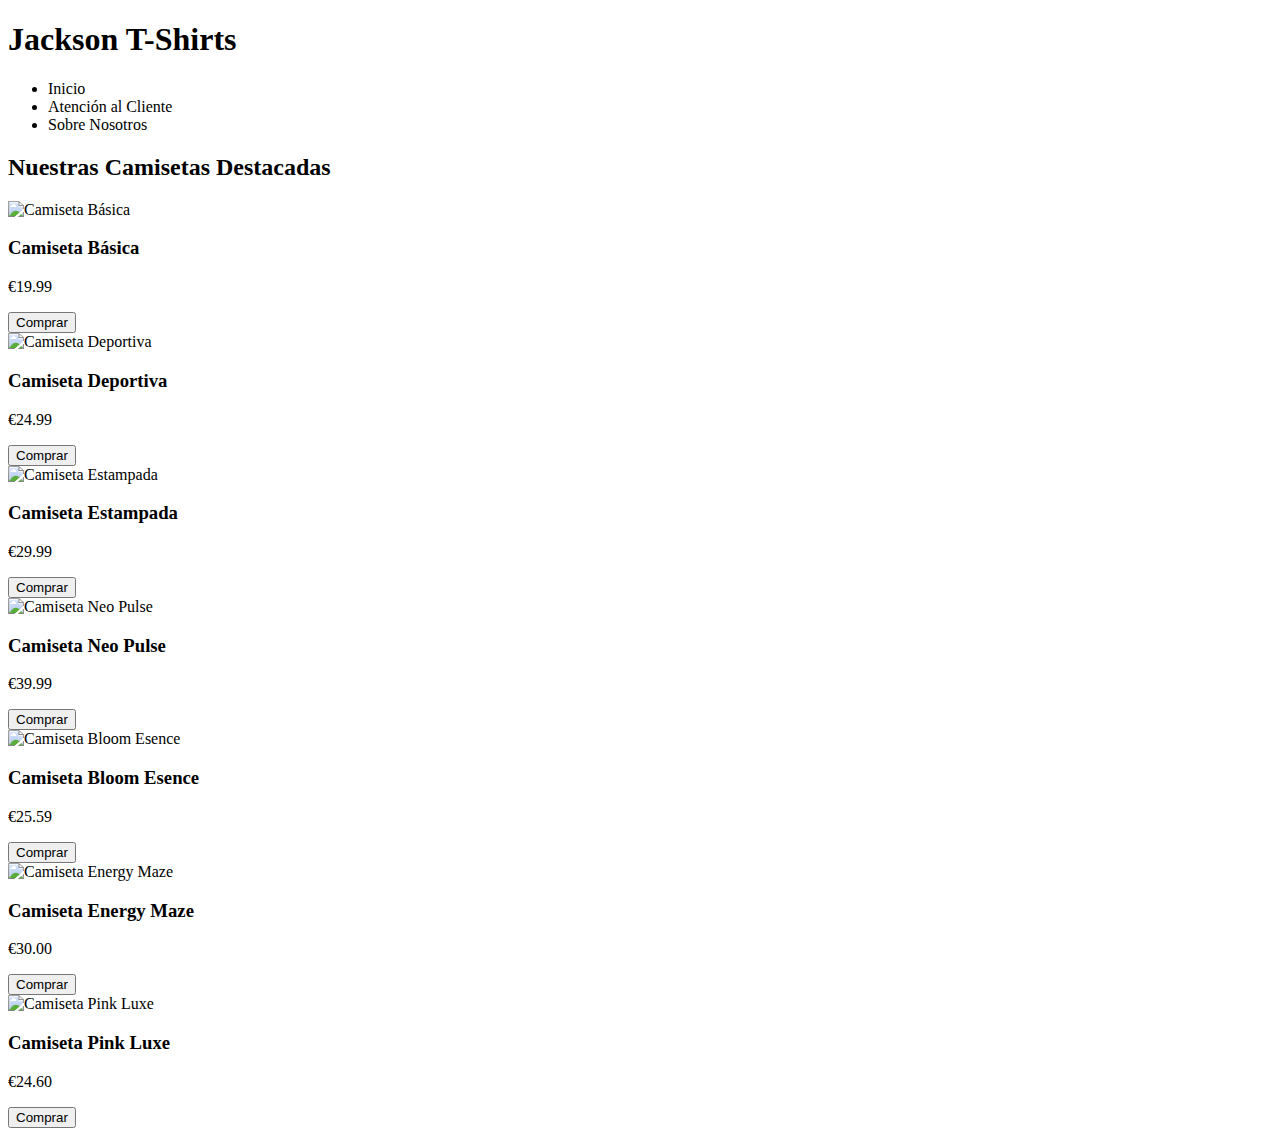
<file: api-jackson/src/main/resources/templates/index.html>
<!DOCTYPE html>
<html lang="es" xmlns:th="http://www.thymeleaf.org">
<head>
    <meta charset="UTF-8">
    <meta name="viewport" content="width=device-width, initial-scale=1.0">
    <title>Jackson - Tienda de Camisetas</title>
    <link rel="stylesheet" th:href="@{/css/styles.css}">
</head>
<body>
<div class="container" id="Inicio"> </div>
<header>
    <h1>Jackson T-Shirts</h1>
</header>

<nav>
    <ul class="contenedor">
        <li><a th:href="@{/jackson}">Inicio</a></li>
        <li><a th:href="@{/atencion_al_cliente}">Atención al Cliente</a></li>
        <li><a th:href="@{/about_us}">Sobre Nosotros</a></li>
    </ul>
</nav>

<main>
    <div class="container">
        <section class="destacados">
            <h2>Nuestras Camisetas Destacadas</h2>
            <div class="productos">

                <div class="producto">
                    <img th:src="@{/images/camiseta1.jpg}" alt="Camiseta Básica">
                    <h3>Camiseta Básica</h3>
                    <p>€19.99</p>
                    <a th:href="@{/sorry.html}">
                        <button class="cta"><span class="hover-underline-animation">Comprar</span></button>
                    </a>
                </div>

                <div class="producto">
                    <img th:src="@{/images/camiseta2.jpg}" alt="Camiseta Deportiva">
                    <h3>Camiseta Deportiva</h3>
                    <p>€24.99</p>
                    <a th:href="@{/sorry.html}">
                        <button class="cta"><span class="hover-underline-animation">Comprar</span></button>
                    </a>
                </div>

                <div class="producto">
                    <img th:src="@{/images/camiseta3.jpg}" alt="Camiseta Estampada">
                    <h3>Camiseta Estampada</h3>
                    <p>€29.99</p>
                    <a th:href="@{/sorry.html}">
                        <button class="cta"><span class="hover-underline-animation">Comprar</span></button>
                    </a>
                </div>

                <div class="producto">
                    <img th:src="@{/images/camiseta4.jpg}" alt="Camiseta Neo Pulse">
                    <h3>Camiseta Neo Pulse</h3>
                    <p>€39.99</p>
                    <a th:href="@{/sorry.html}">
                        <button class="cta"><span class="hover-underline-animation">Comprar</span></button>
                    </a>
                </div>

                <div class="producto">
                    <img th:src="@{/images/camiseta5.jpg}" alt="Camiseta Bloom Esence">
                    <h3>Camiseta Bloom Esence</h3>
                    <p>€25.59</p>
                    <a th:href="@{/sorry.html}">
                        <button class="cta"><span class="hover-underline-animation">Comprar</span></button>
                    </a>
                </div>

                <div class="producto">
                    <img th:src="@{/images/camiseta6.jpg}" alt="Camiseta Energy Maze">
                    <h3>Camiseta Energy Maze</h3>
                    <p>€30.00</p>
                    <a th:href="@{/sorry.html}">
                        <button class="cta"><span class="hover-underline-animation">Comprar</span></button>
                    </a>
                </div>

                <div class="producto">
                    <img th:src="@{/images/camiseta7.jpg}" alt="Camiseta Pink Luxe">
                    <h3>Camiseta Pink Luxe</h3>
                    <p>€24.60</p>
                    <a th:href="@{/sorry.html}">
                        <button class="cta"><span class="hover-underline-animation">Comprar</span></button>
                    </a>
                </div>

            </div>
        </section>
    </div>
</main>
</body>
</html>
</file>
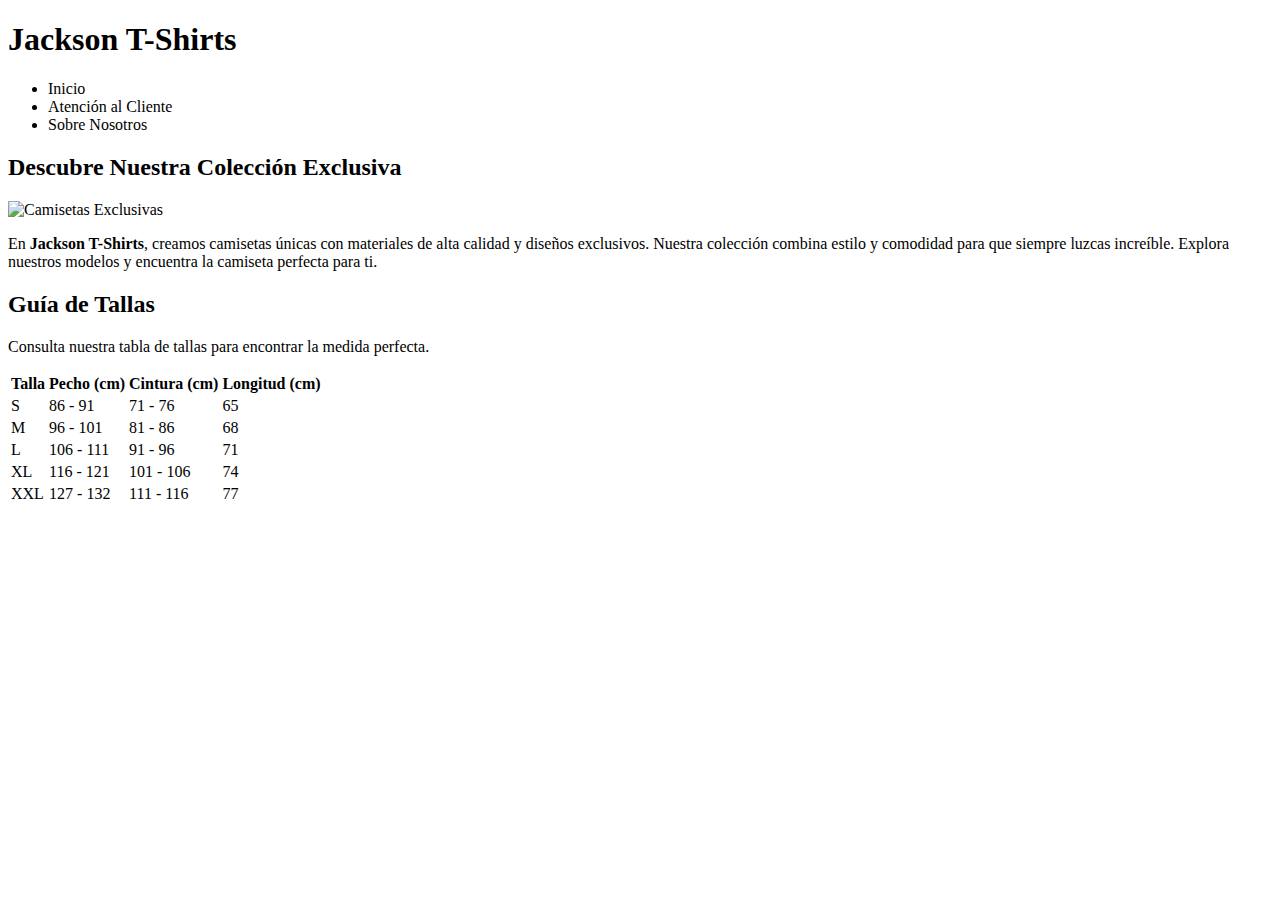
<file: api-jackson/src/main/resources/templates/about_us.html>
<!DOCTYPE html>
<html lang="es" xmlns:th="http://www.thymeleaf.org">
<head>
    <meta charset="UTF-8">
    <meta name="viewport" content="width=device-width, initial-scale=1.0">
    <title>Jackson - Atención al Cliente</title>
    <link rel="stylesheet" th:href="@{/css/styles.css}">
</head>
<body>
<div class="container" id="Inicio"></div>
<header>
    <h1>Jackson T-Shirts</h1>
</header>

<nav>
    <ul class="contenedor">
        <li>
            <a th:href="@{/jackson}">Inicio</a>
        </li>
        <li>
            <a th:href="@{/atencion_al_cliente}">Atención al Cliente</a>
        </li>
        <li>
            <a th:href="@{/about_us}">Sobre Nosotros</a>
        </li>
    </ul>
</nav>

<section class="info-section">
    <div class="container">
        <h2>Descubre Nuestra Colección Exclusiva</h2>
        <div class="content">
            <img th:src="@{/images/des.jpg}" alt="Camisetas Exclusivas">
            <p>
                En <b>Jackson T-Shirts</b>, creamos camisetas únicas con materiales de alta calidad y diseños exclusivos.
                Nuestra colección combina estilo y comodidad para que siempre luzcas increíble.
                Explora nuestros modelos y encuentra la camiseta perfecta para ti.
            </p>
        </div>
    </div>
</section>

<section class="tallaje-section">
    <div class="container">
        <h2>Guía de Tallas</h2>
        <p>Consulta nuestra tabla de tallas para encontrar la medida perfecta.</p>
        <table class="tallaje-table">
            <thead>
            <tr>
                <th>Talla</th>
                <th>Pecho (cm)</th>
                <th>Cintura (cm)</th>
                <th>Longitud (cm)</th>
            </tr>
            </thead>
            <tbody>
            <tr>
                <td>S</td>
                <td>86 - 91</td>
                <td>71 - 76</td>
                <td>65</td>
            </tr>
            <tr>
                <td>M</td>
                <td>96 - 101</td>
                <td>81 - 86</td>
                <td>68</td>
            </tr>
            <tr>
                <td>L</td>
                <td>106 - 111</td>
                <td>91 - 96</td>
                <td>71</td>
            </tr>
            <tr>
                <td>XL</td>
                <td>116 - 121</td>
                <td>101 - 106</td>
                <td>74</td>
            </tr>
            <tr>
                <td>XXL</td>
                <td>127 - 132</td>
                <td>111 - 116</td>
                <td>77</td>
            </tr>
            </tbody>
        </table>
    </div>
</section>
</body>
</html>
</file>
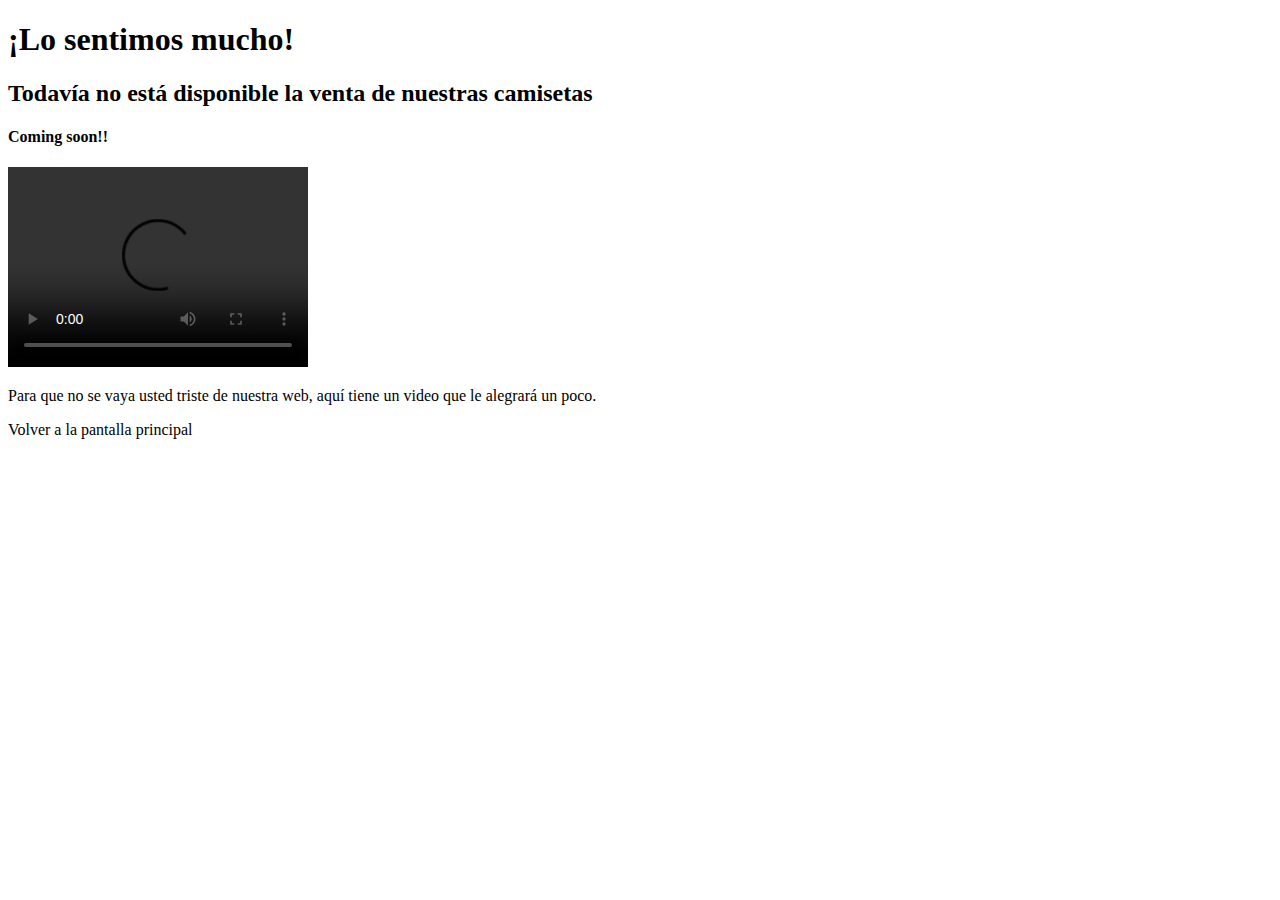
<file: api-jackson/src/main/resources/templates/sorry.html>
<!DOCTYPE html>
<html lang="es" xmlns:th="http://www.thymeleaf.org">
<head>
    <meta charset="UTF-8">
    <meta name="viewport" content="width=device-width, initial-scale=1.0">
    <title>Sorry :(</title>
    <link rel="stylesheet" th:href="@{/css/styles.css}">
</head>
<body>
<h1>¡Lo sentimos mucho!</h1>
<h2>Todavía no está disponible la venta de nuestras camisetas</h2>
<h4>Coming soon!!</h4>

<p>
    <video controls height="200">
        <source th:src="@{/videos/videp.mp4}" type="video/mp4">
        Tu navegador no soporta el elemento de video.
    </video>
</p>

<p>
    Para que no se vaya usted triste de nuestra web, aquí tiene un video que le alegrará un poco.
</p>

<a th:href="@{/}" class="btn-volver">Volver a la pantalla principal</a>
</body>
</html>
</file>
